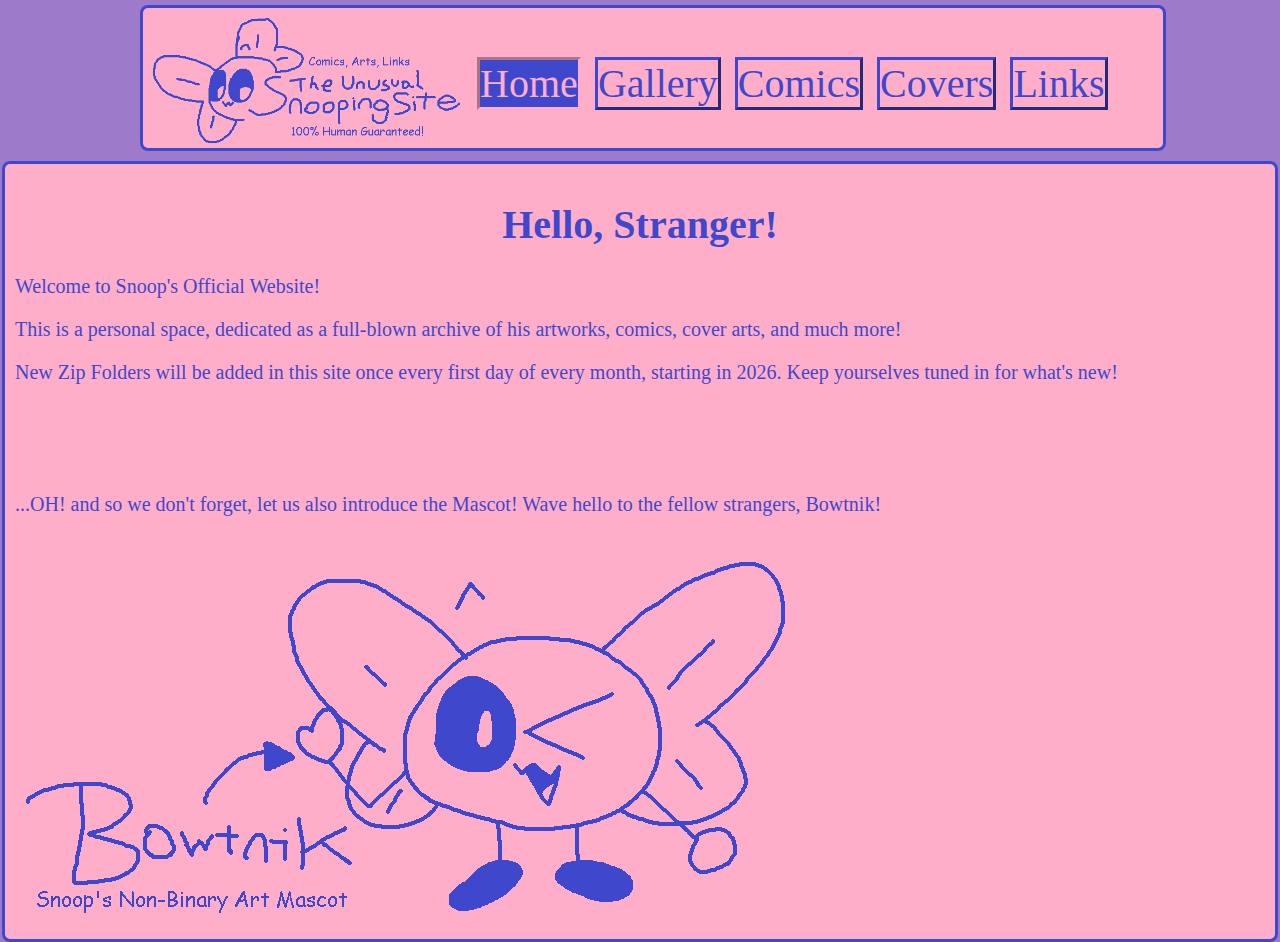
<file: index.html>
<!DOCTYPE html>
<html lang="en">
<head>
    <meta charset="UTF-8">
    <meta name="viewport" content="width=device-width, initial-scale=1.0">
    <link rel="stylesheet" href="css/normalize.css">
    <link rel="stylesheet" href="css/styles.css">
    <link rel="shortcut icon" href="img/newbowtnikicon.png" type="image/x.icon">
    <title>Home page</title>
</head>
<body>
    <header>
    <div id="ImgArea">
                <a href="index.html"><img src="img/Snoopingsite Logo.png" height="125px"></a>
    </div>
    <nav>
        <ul>
            <l class="active"><a href="index.html">Home</a></l>
            <l><a href="gallery.html">Gallery</a></l>
            <l><a href="comics.html">Comics</a></l>
            <l><a href="covers.html">Covers</a></l>
            <l><a href="links.html">Links</a></l>
        </ul>
    </nav>
    </header>
    <section>
    <h1>Hello, Stranger!</h1>
        <p>Welcome to Snoop's Official Website!</p>
        <p>This is a personal space, dedicated as a full-blown archive of his artworks, comics, cover arts, and much more!</p>
        <p>New Zip Folders will be added in this site once every first day of every month, starting in 2026. Keep yourselves tuned in for what's new!</p>
        <br>
        <br>
        <br>
        <p>...OH! and so we don't forget, let us also introduce the Mascot! Wave hello to the fellow strangers, Bowtnik!</p>
        <img src="img/Bowtnikwelcome.png" style="max-width:100%">
    </section>
    <footer>
    </footer>
</body>
</html>
</file>
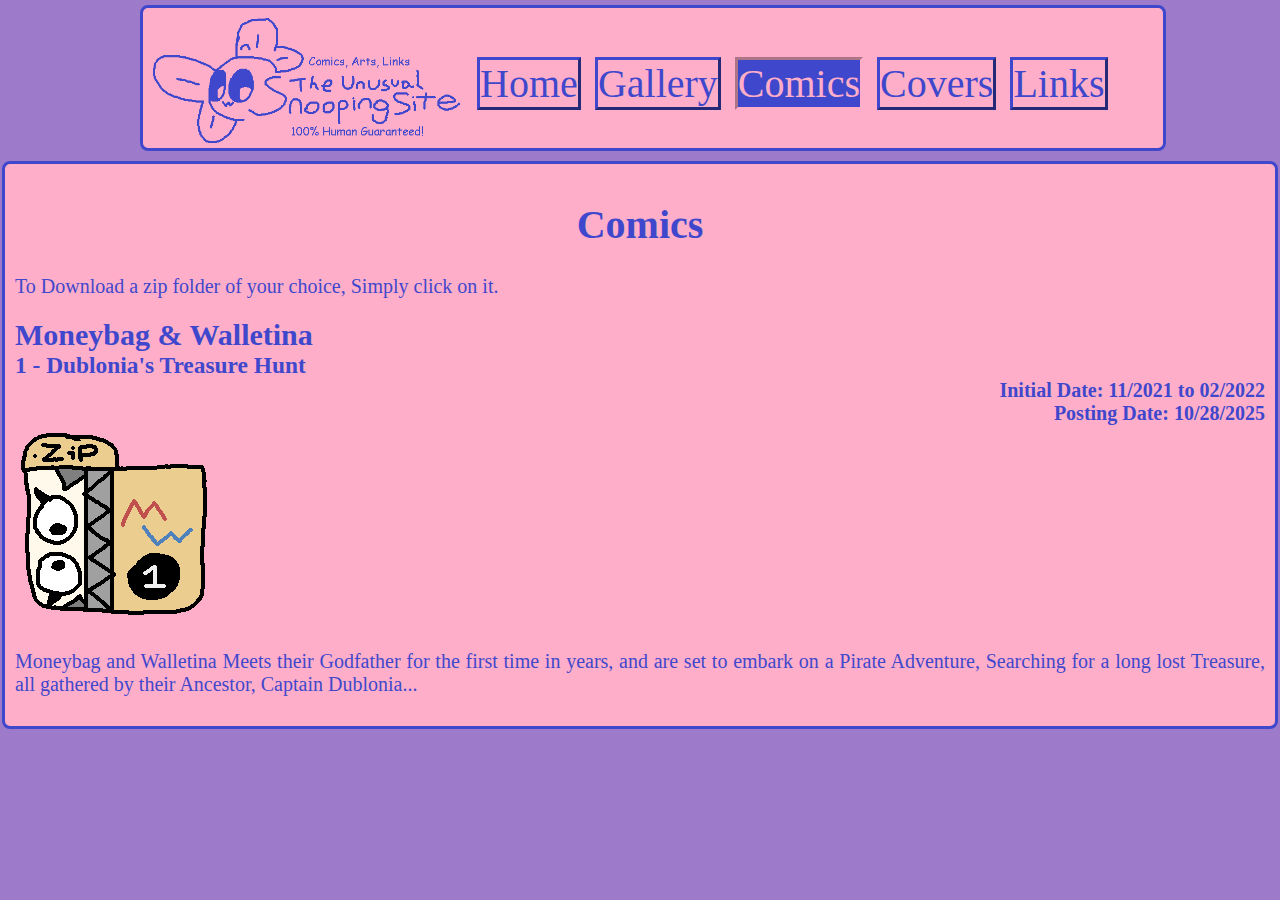
<file: comics.html>
<!DOCTYPE html>
<html lang="en">
<head>
    <meta charset="UTF-8">
    <meta name="viewport" content="width=device-width, initial-scale=1.0">
    <link rel="stylesheet" href="css/normalize.css">
    <link rel="stylesheet" href="css/styles.css">
    <link rel="shortcut icon" href="img/newbowtnikicon.png" type="image/x.icon">
    <title>Comics</title>
</head>
<body>
    <header>
    <div id="ImgArea">
        <a href="index.html"><img src="img/Snoopingsite Logo.png" height="125px"></a>
    </div>
    <br>
    <nav>
        <ul>
            <l><a href="index.html">Home</a></l>
            <l><a href="gallery.html">Gallery</a></l>
            <l class="active"><a href="comics.html">Comics</a></l>
            <l><a href="covers.html">Covers</a></l>
            <l><a href="links.html">Links</a></l>
        </ul>
    </nav>
    </header>
    <section>
        <h1>Comics</h1>
        <p>To Download a zip folder of your choice, Simply click on it.</p>
        <h2>Moneybag & Walletina</h2>
        <h3>1 - Dublonia's Treasure Hunt</h3>
        <h4>Initial Date: 11/2021 to 02/2022 <br> Posting Date: 10/28/2025</h4>
        <a href="img/M&W - Episode 1.zip" download="mg/M&W - Episode 1.zip"><img src="img/Moneybag&Walletina1ZipFolder.png" style="height: 200px"></a>
        <p>Moneybag and Walletina Meets their Godfather for the first time in years, and are set to embark on a Pirate Adventure, Searching for a long lost Treasure, all gathered by their Ancestor, Captain Dublonia...</p>
    </section>
    <footer>
    </footer>
</body>
</html>
</file>
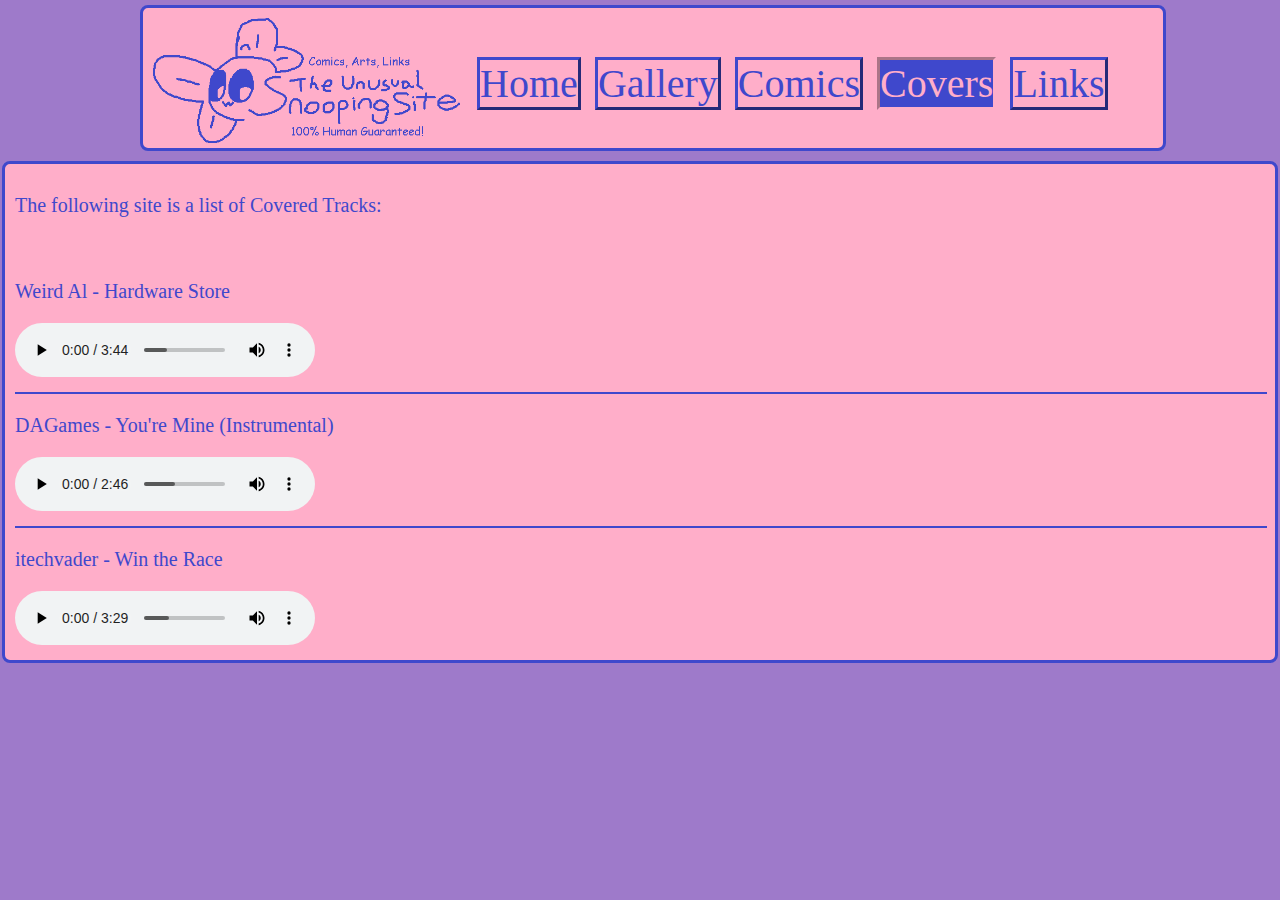
<file: covers.html>
<!DOCTYPE html>
<html lang="en">
<head>
    <meta charset="UTF-8">
    <meta name="viewport" content="width=device-width, initial-scale=1.0">
    <link rel="stylesheet" href="css/normalize.css">
    <link rel="stylesheet" href="css/styles.css">
    <link rel="shortcut icon" href="img/newbowtnikicon.png" type="image/x.icon">
    <title>Covers</title>
</head>
<body>
    <header>
    <div id="ImgArea">
        <a href="index.html"><img src="img/Snoopingsite Logo.png" height="125px"></a>
    </div>
    <br>
    <nav>
        <ul>
            <l><a href="index.html">Home</a></l>
            <l><a href="gallery.html">Gallery</a></l>
            <l><a href="comics.html">Comics</a></l>
            <l class="active"><a href="covers.html">Covers</a></l>
            <l><a href="links.html">Links</a></l>
        </ul>
    </nav>
    </header>
    <section>
        <p>The following site is a list of Covered Tracks:</p>
        <br>
        <p>Weird Al - Hardware Store</p>
        <audio controls>
            <source src="img/Hard Ware Stor.mp3">
        </audio>
        <hr width="100%" size="4" color="#3F48CC" noshade>
        <p>DAGames - You're Mine (Instrumental)</p>
        <audio controls>
            <source src="img/U_R_MINE.mp3">
        </audio>
        <hr width="100%" size="4" color="#3F48CC" noshade>
        <p>itechvader - Win the Race</p>
        <audio controls>
            <source src="img/Win_The_Race.mp3">
        </audio>
    </section>
    <footer>
    </footer>
</body>
</html>
</file>
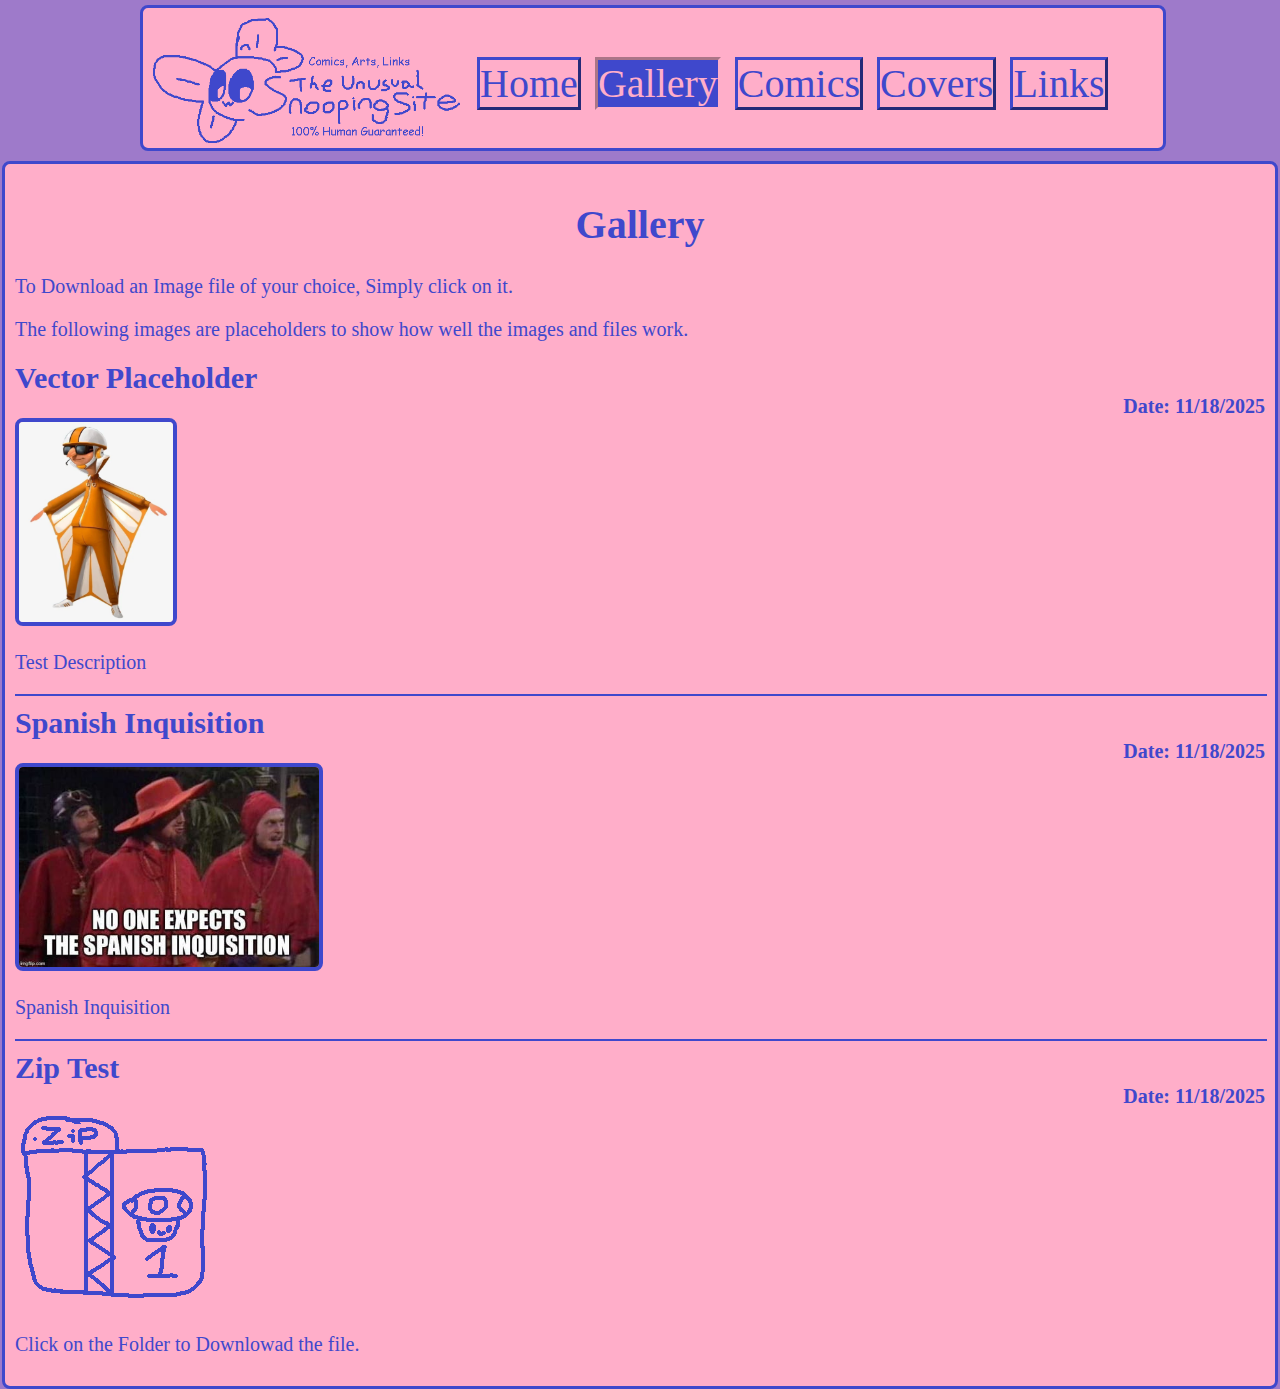
<file: gallery.html>
<!DOCTYPE html>
<html lang="en">
<head>
    <meta charset="UTF-8">
    <meta name="viewport" content="width=device-width, initial-scale=1.0">
    <link rel="stylesheet" href="css/normalize.css">
    <link rel="stylesheet" href="css/styles.css">
    <link rel="shortcut icon" href="img/newbowtnikicon.png" type="image/x.icon">
    <title>Gallery</title>
</head>
<body>
    <header>
    <div id="ImgArea">
        <a href="index.html"><img src="img/Snoopingsite Logo.png" height="125px"></a>
    </div>
    <br>
    <nav>
        <ul>
            <l><a href="index.html">Home</a></l>
            <l class="active"><a href="gallery.html">Gallery</a></l>
            <l><a href="comics.html">Comics</a></l>
            <l><a href="covers.html">Covers</a></l>
            <l><a href="links.html">Links</a></l>
        </ul>
    </nav>
    </header>
    <section>
        <h1>Gallery</h1>
        <p>To Download an Image file of your choice, Simply click on it.</p>
        <p>The following images are placeholders to show how well the images and files work.</p>
        <h2>Vector Placeholder</h2>
        <h4>Date: 11/18/2025</h4>
        <a href="img/vector.png.png" download="img/vector.png.png"><img src="img/vector.png.png" alt="Vector" style="height: 200px ;border: 4px solid #3F48CC;border-radius: 8px;"></a>
        <p>Test Description</p>
        <hr width="100%" size="4" color="#3F48CC" noshade>
        <h2>Spanish Inquisition</h2>
        <h4>Date: 11/18/2025</h4>
        <a href="img/spanish.jpg" download="img/spanish.jpg"><img src="img/spanish.jpg" alt="Spanish" style="height: 200px ;border: 4px solid #3F48CC;border-radius: 8px;"></a>
        <p>Spanish Inquisition</p>
        <hr width="100%" size="4" color="#3F48CC" noshade>
        <h2>Zip Test</h2>
        <h4>Date: 11/18/2025</h4>
        <a href="https://drive.google.com/file/d/1PqRYZCLXUOWHt_GHGQ25j55irhQIBVTA/view?usp=drive_link"><img src="img/Shittaku1ZipFolder.png" alt="Shittaku" style="height: 200px"></a>
        <p>Click on the Folder to Downlowad the file.</p>
    </section>
    <footer>
    </footer>
</body>
</html>
</file>
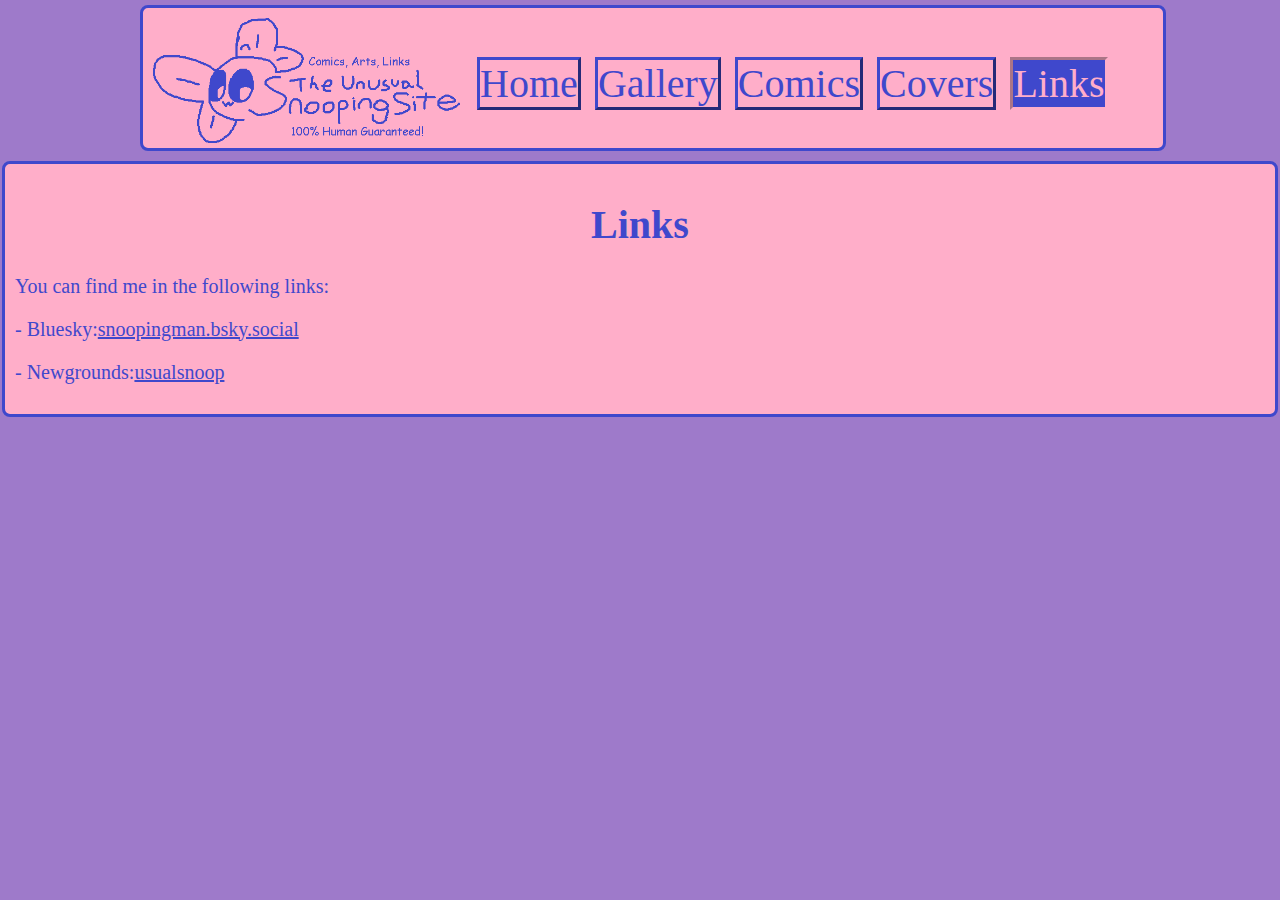
<file: links.html>
<!DOCTYPE html>
<html lang="en">
<head>
    <meta charset="UTF-8">
    <meta name="viewport" content="width=device-width, initial-scale=1.0">
    <link rel="stylesheet" href="css/normalize.css">
    <link rel="stylesheet" href="css/styles.css">
    <link rel="shortcut icon" href="img/newbowtnikicon.png" type="image/x.icon">
    <title>Links</title>
</head>
<body>
    <header>
    <div id="ImgArea">
        <a href="index.html"><img src="img/Snoopingsite Logo.png" height="125px"></a>
    </div>
    <br>
    <nav>
        <ul>
            <l><a href="index.html">Home</a></l>
            <l><a href="gallery.html">Gallery</a></l>
            <l><a href="comics.html">Comics</a></l>
            <l><a href="covers.html">Covers</a></l>
            <l class="active"><a href="links.html">Links</a></l>
        </ul>
    </nav>
    </header>
    <section>
        <h1>Links</h1>
        <p>You can find me in the following links:</p>
        <p>- Bluesky:<a href="https://bsky.app/profile/snoopingman.bsky.social">snoopingman.bsky.social</a>
        <br>
        <p>- Newgrounds:<a href="https://usualsnoop.newgrounds.com/">usualsnoop</a></p>
    </section>
    <footer>
    </footer>
</body>
</html>
</file>
<file: css/styles.css>
body{
    width: 1000px;
    margin: 0 auto;
    font-family: "Comic Sans MS", "Comic Sans", cursive;
    font-size: 15pt;
    background-color: #9E7ACA;
}
header{
    display: flex;
    flex-direction: row;
    align-self: center;
    align-items: center;
    background-color: #FFAEC9;
    width:1000px;
    padding-left: 10px;
    padding-right: 10px;
    padding-top:10px;
    margin-top: 5px;
    margin-bottom: 10px;
    border-color: #3F48CC;
    border-style: solid;
    border-radius: 8px;
}
section{
    justify-content: center;
    align-items: center;
    position:absolute;
    transform: translate(-138px,0);
    background-color: #FFAEC9;
    width:1250px;
    margin: auto;
    padding: 10px;
    border-spacing: 10px;
    border-color: #3F48CC;
    border-style: solid;
    border-radius: 8px;
}
h1 {
    text-align:center;
    color:#3F48CC;
}
h2, h3 {
    text-align:left;
    margin: 0;
    max-width: 555px;
    color:#3F48CC;
}
h4 {
    text-align:right;
    margin: 0;
    min-width: 555px;
    color:#3F48CC;
}
p {
    text-align:justify;
    color:#3F48CC;
}
a:link {
  color: #3F48CC;
}
a:active {
  color: #3F48CC;
}
ul{
    list-style-type: none;
    text-align: center;
    margin: 1px;
    padding: 2px;
    overflow: hidden;
    flex-grow: 2;
    font-size: 30pt;
}
ul l{
    float: left;
}
ul a{
    display: block;
    align-items: center;
    background-color:#FFAEC9;
    color: #3F48CC;
    border-color: #3F48CC;
    text-decoration: none;
    border-style: outset;
    margin-left: 14px;
}
ul l.active a{
    display: block;
    align-items: center;
    background-color: #3F48CC;
    color: #FFAEC9;
    border-color: #FFAEC9;
    border-style: inset;
}
ul :hover a{
    display: block;
    align-items: center;
    background-color: #3F48CC;
    color: #FFAEC9;
    border-color: #FFAEC9;
    border-style: outset;
}
@media(max-width: 1250px){
    body, h1, h2, h3, h4, p{
        width: auto;
    }
    header{
        flex-direction: column;
        height: auto;
        width: auto;
        align-items: center;
    }
    section{
        height: auto;
        width: auto;
        align-items: center;
        transform: translate(0,0);
    }
    nav{
        display:block;
        align-items: center;
        padding: auto;
        width: 100%;
    }
    nav l{
        display:block;
        width: 100%;
        margin-right:auto;
        padding: auto;
    }
}
</file>
